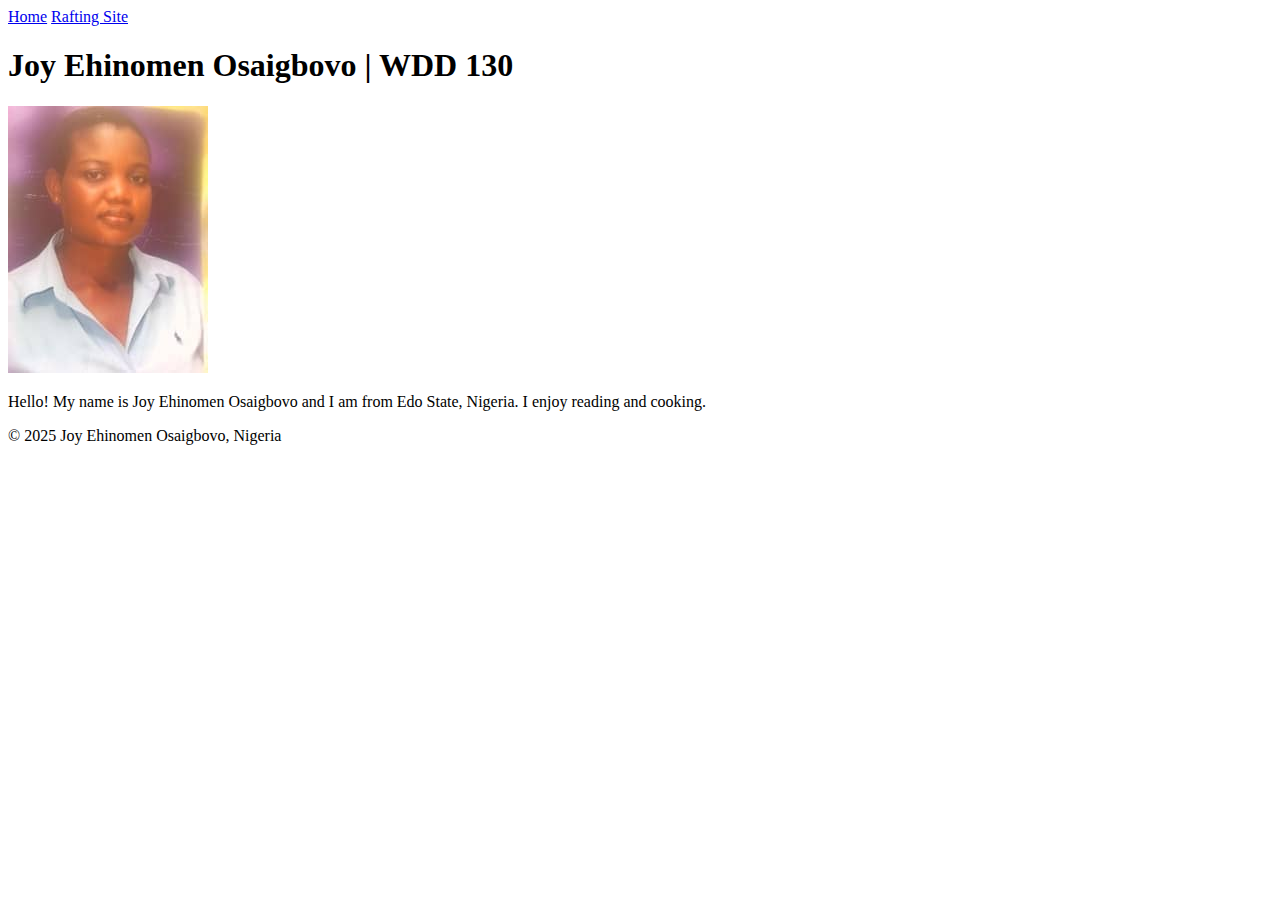
<file: index.html>
<!DOCTYPE html>
<html lang="en-US">
<head>
    <meta charset="utf-8">
    <meta name="viewport" content="width=device-width,initial-scale=1.0">
    <title>Joy Ehinomen Osaigbovo | WDD 130</title>
</head>
<body>
    <header>
        <nav>
            <a href="#">Home</a>
            <a href="wwr/">Rafting Site</a>
        </nav>
    </header>
    <main>
        <h1>Joy Ehinomen Osaigbovo | WDD 130</h1>
        <img src="images/profile.jpg" alt="Hello,  my name is Joy Ehinomen Osaigbovo" width="200">
        <p>Hello! My name is Joy Ehinomen Osaigbovo and I am from Edo State, Nigeria. I enjoy reading and cooking.</p>
    </main>
    <footer>
        <p>&copy; 2025 Joy Ehinomen Osaigbovo, Nigeria</p>
    </footer>
</body>
</html>
</file>
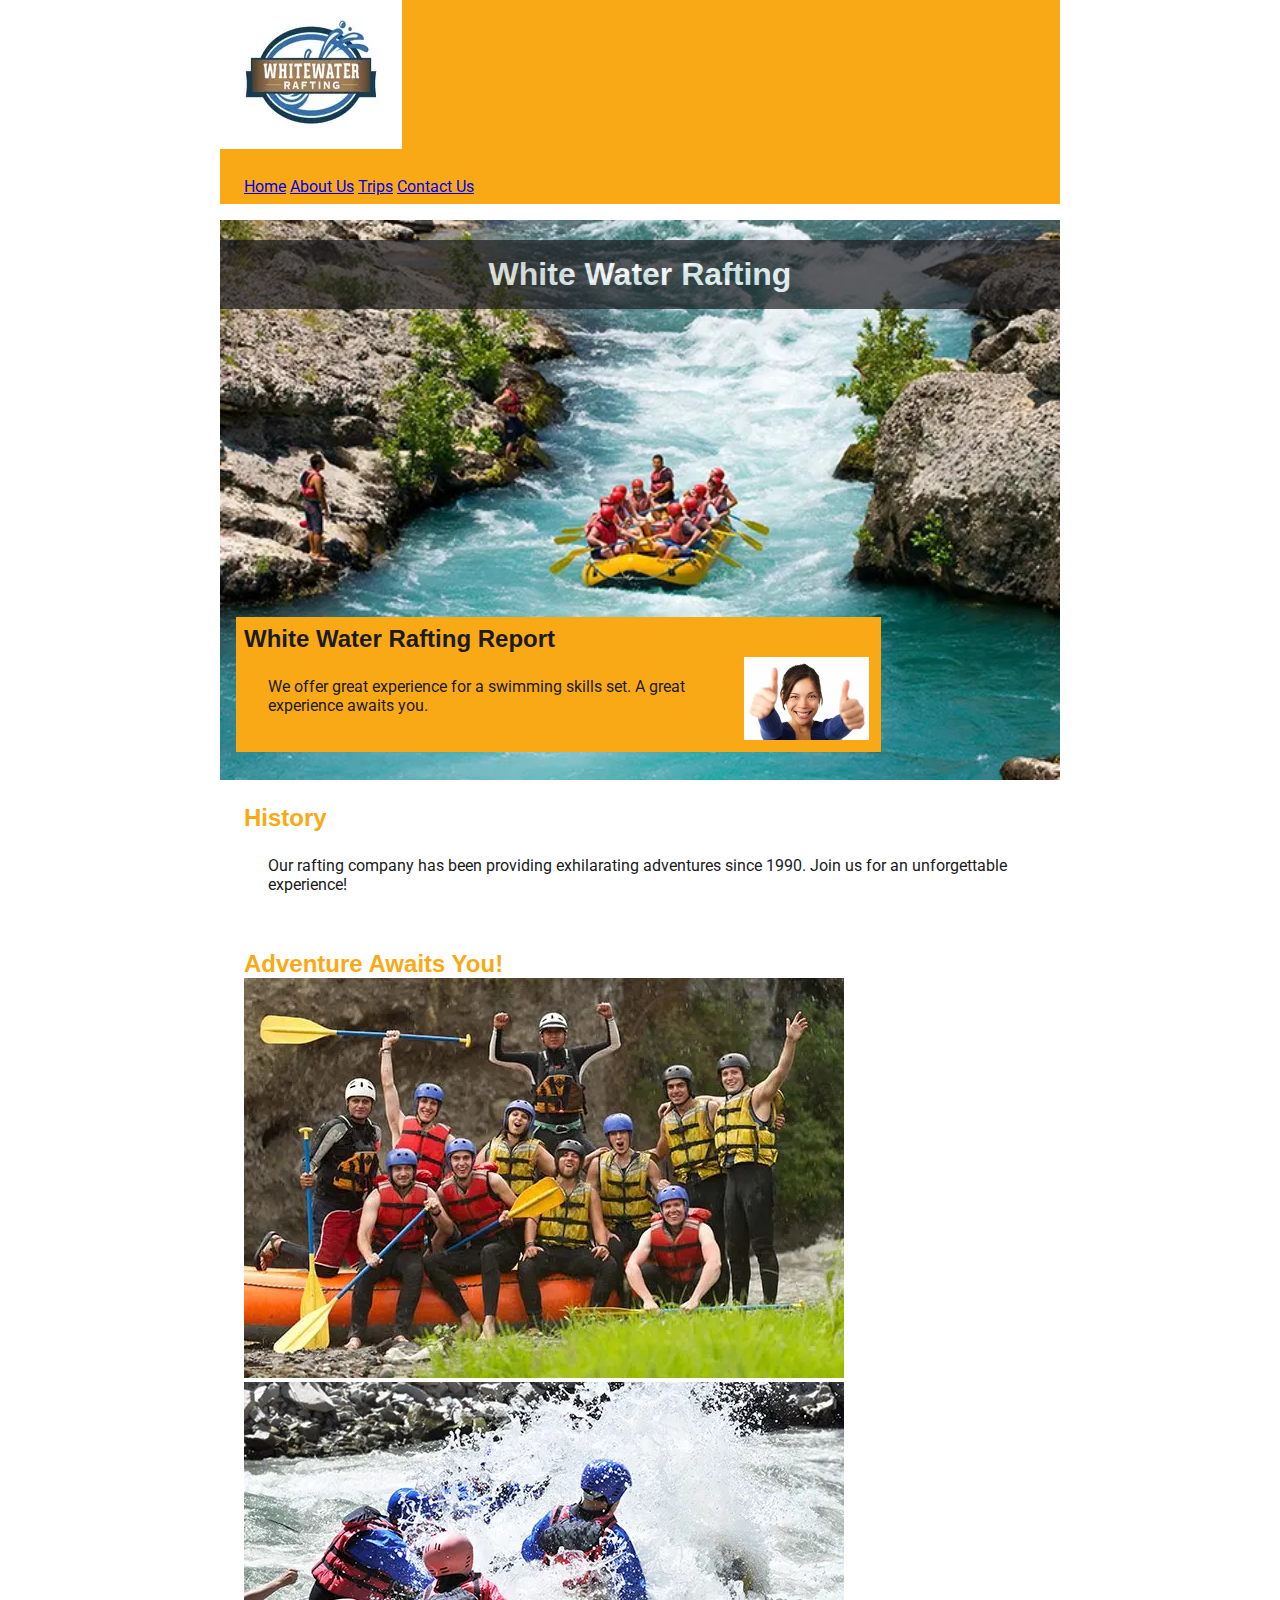
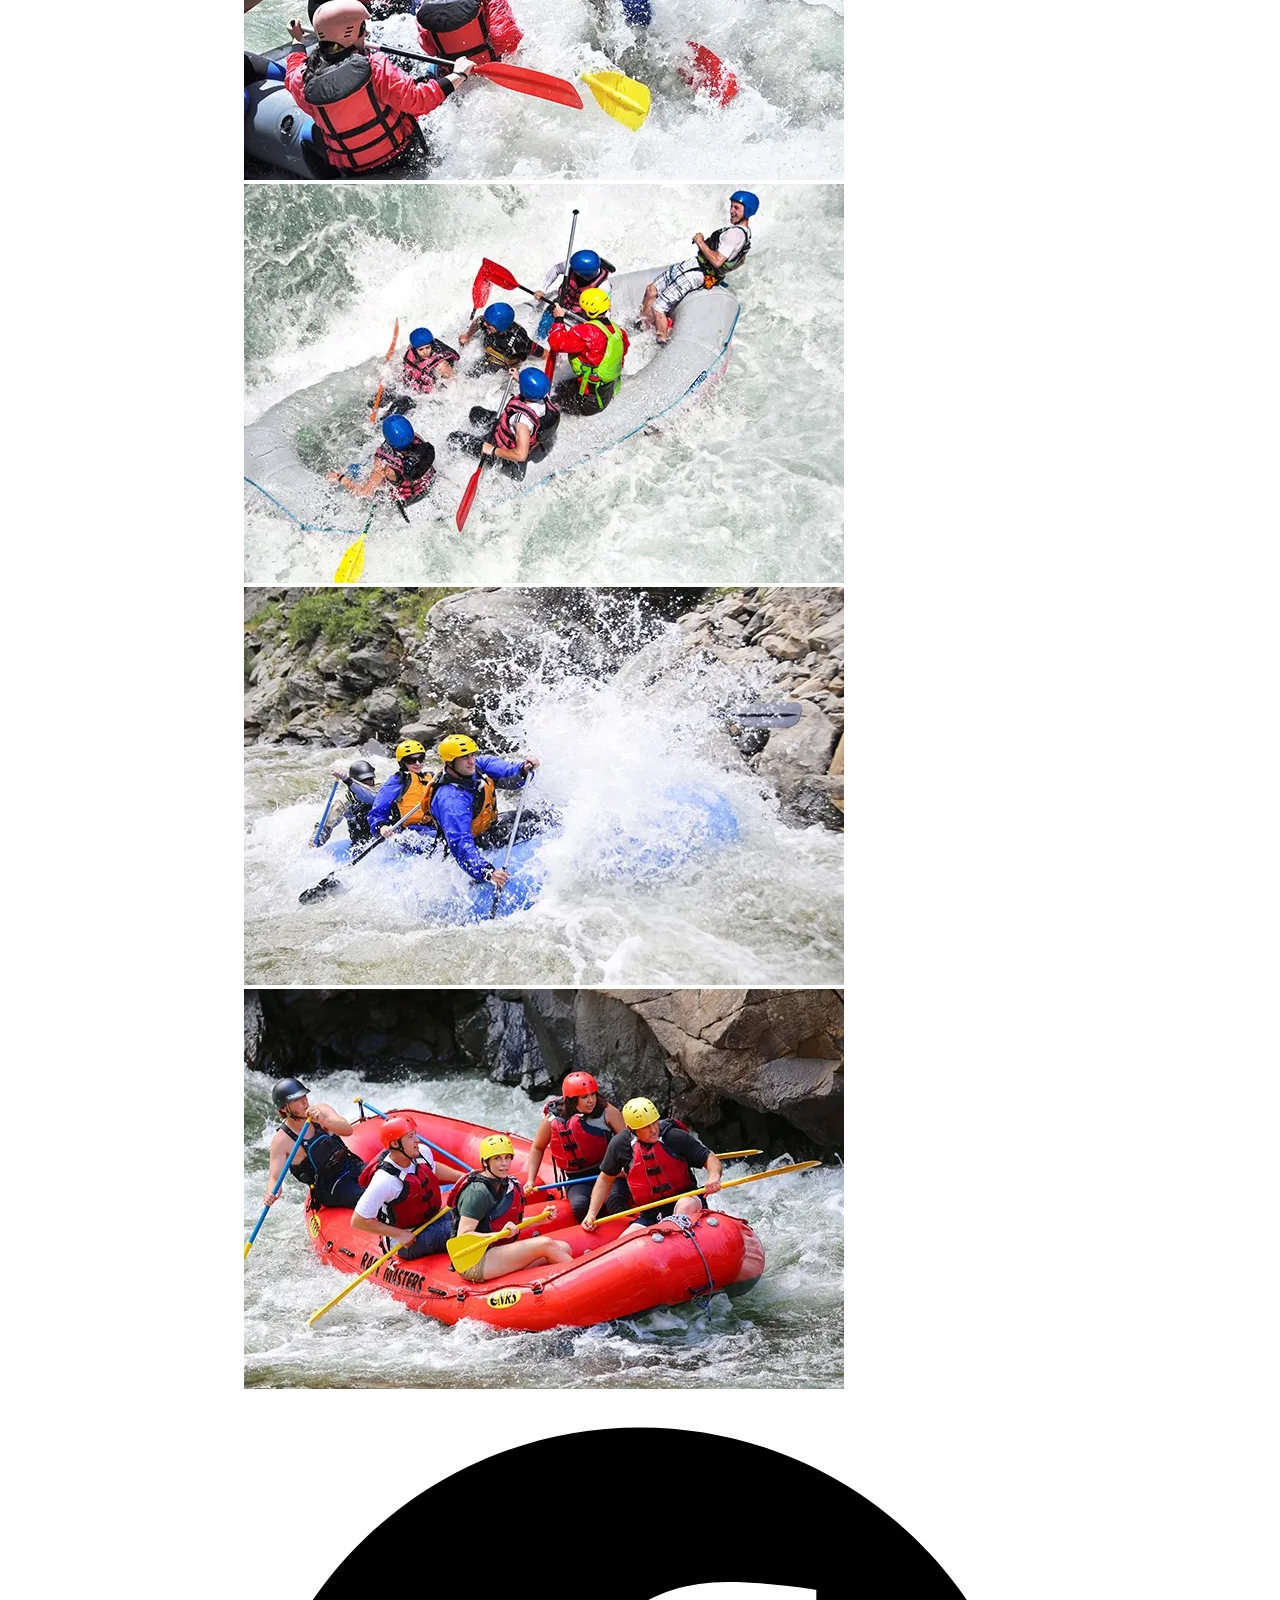
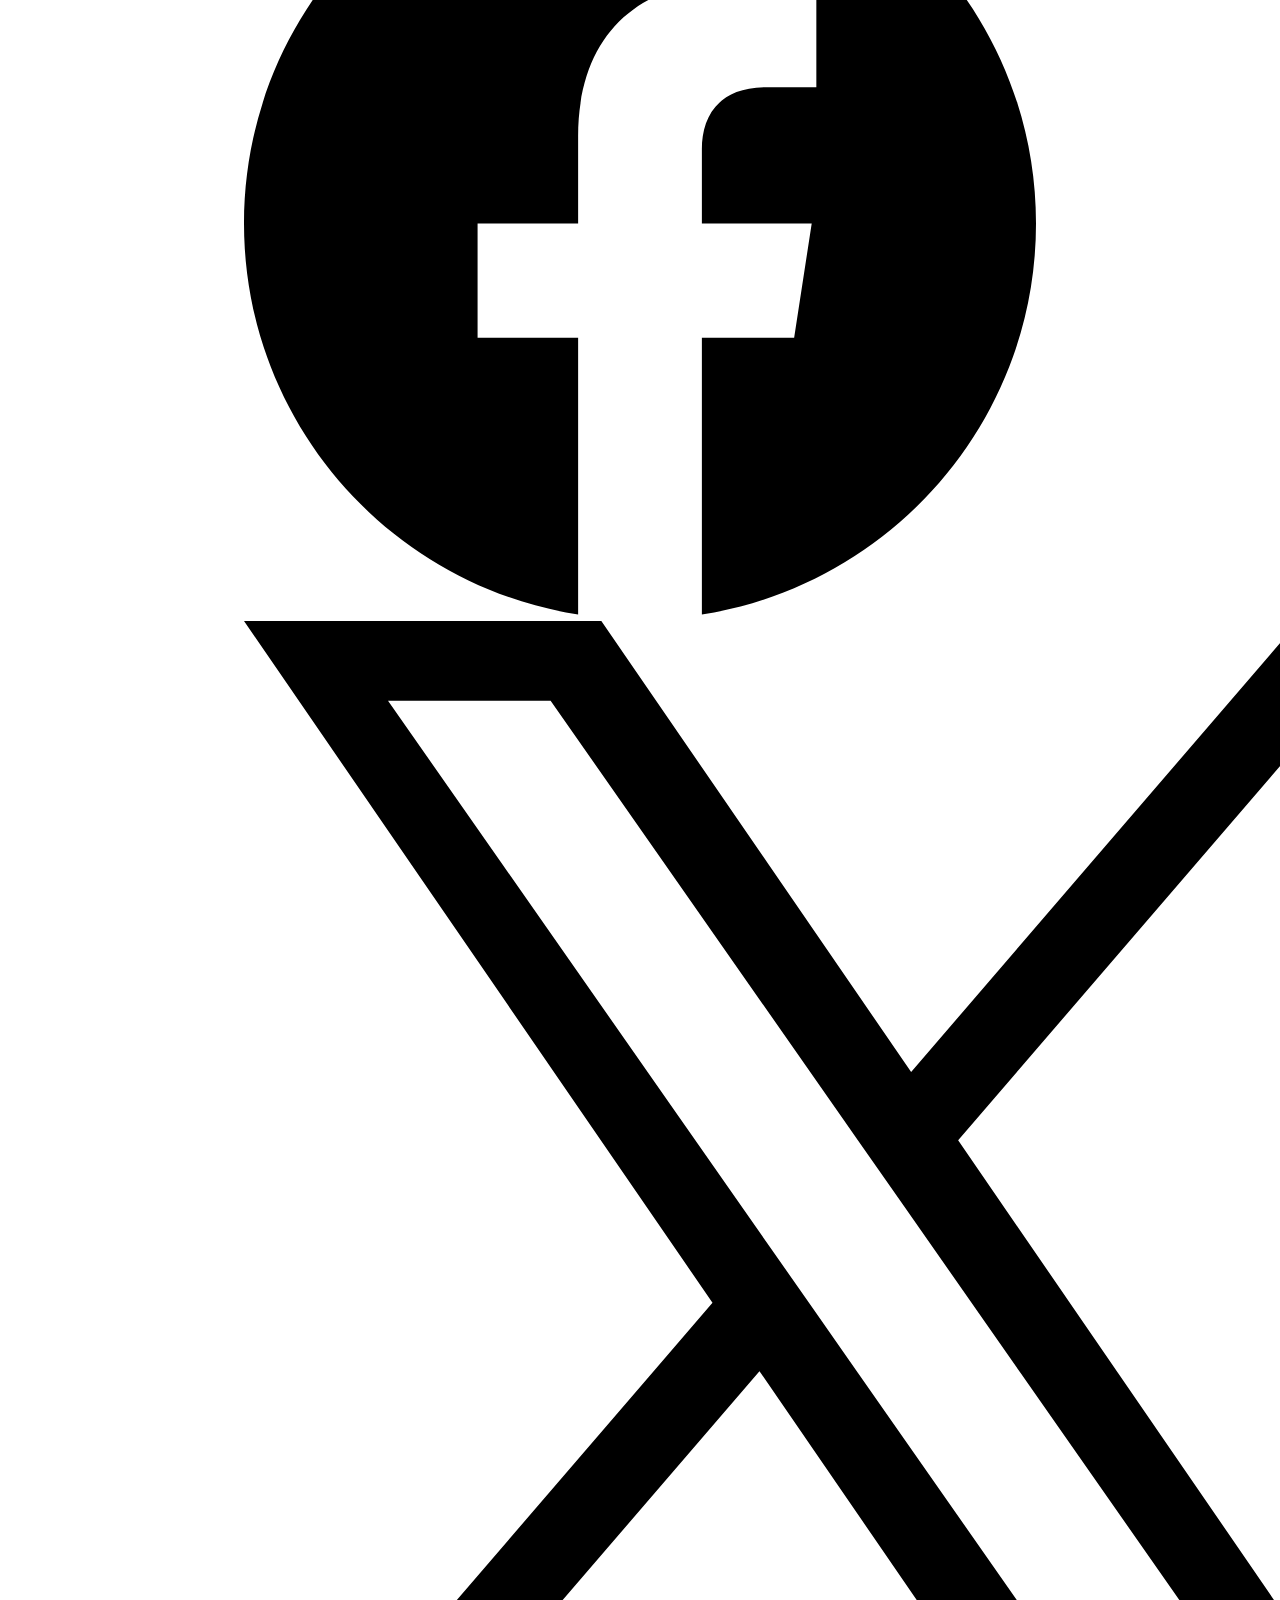
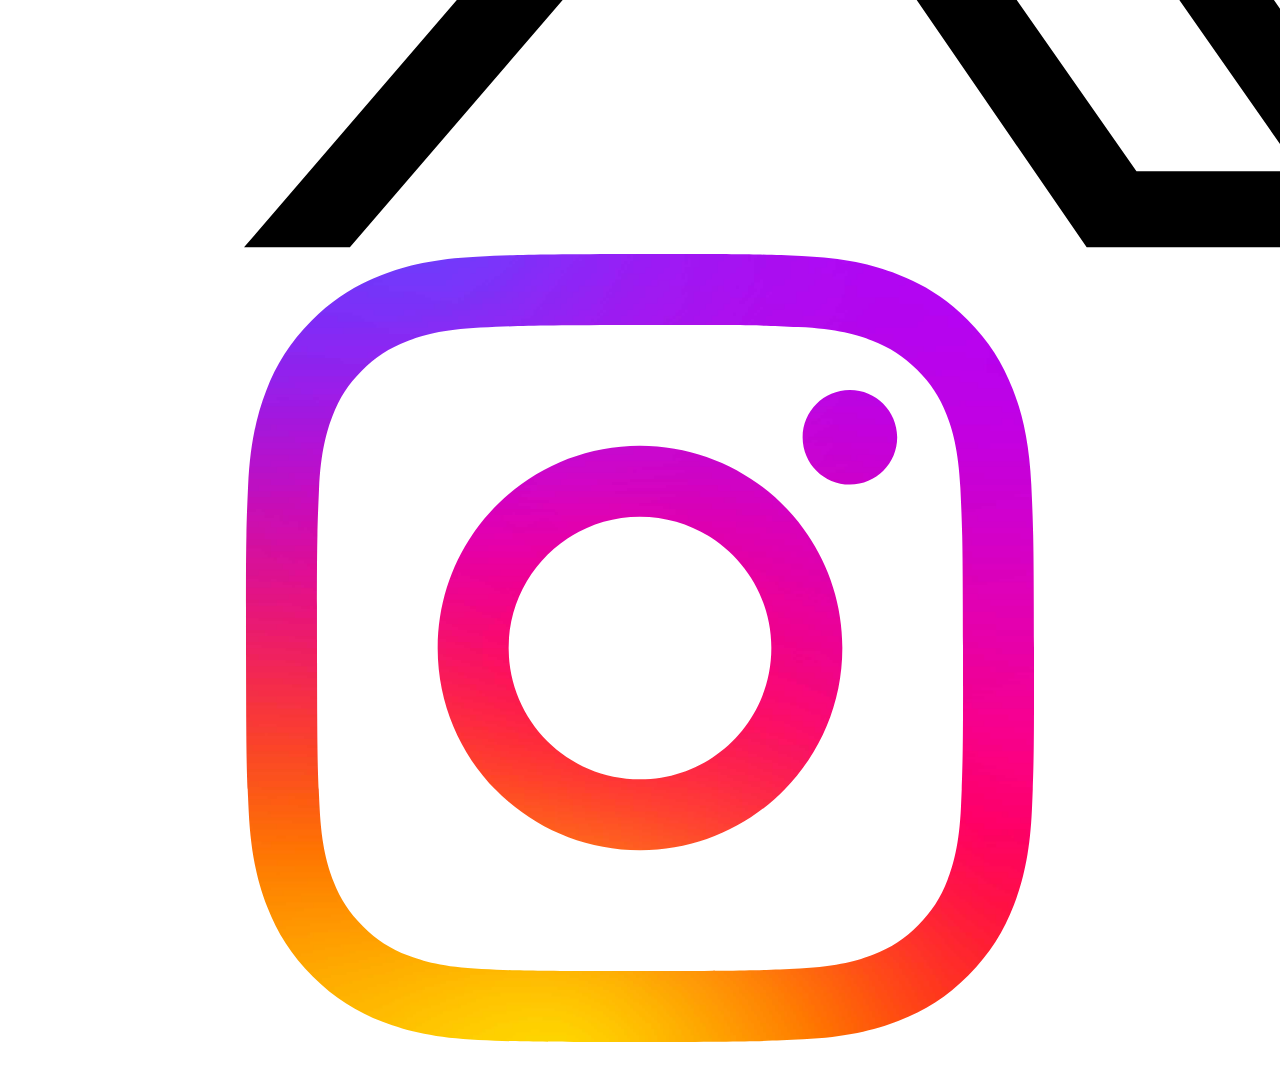
<file: wwr/about.html>
<!DOCTYPE html>
<html lang="en">
<head>
  <meta charset="UTF-8">
  <meta name="viewport" content="width=device-width, initial-scale=1.0">
  <meta name="author" content="Joy Ehinomen Osaigbovo">
  <meta name="description" content="">
  <title>Document</title>
  <link rel="preconnect" href="https://fonts.googleapis.com">
  <link rel="preconnect" href="https://fonts.gstatic.com" crossorigin>
  <link href="https://fonts.googleapis.com/css2?family=Merriweather:wght@400;700;900&family=Roboto:wght@400;700&display=swap" rel="stylesheet">
  <link rel="stylesheet" href="styles/rafting.css">
</head>
<body>
  <header>
    <img src="images/wwr-logo.webp" alt="Rafting Company Logo">
    <nav>
      <a href="index.html">Home</a>
      <a href="about.html">About Us</a>
      <a href="trips.html">Trips</a>
      <a href="contact.html">Contact Us</a>
    </nav>
  </header>
  <main>
    <div class="hero">
      <img src="images/heroimage.webp" alt="rafting image">
      <h1>White Water Rafting</h1>
      <article>
        <h2>White Water Rafting Report</h2>
        <img src="images/happyclient.webp" alt="Happy client">
        <p>We offer great experience for a swimming skills set. A great experience awaits you.</p>
      </article>
    </div>
    <section>
      <h2>History</h2>
      <p>Our rafting company has been providing exhilarating adventures since 1990. Join us for an unforgettable experience!</p>
    </section>
    <section>
      <h2>Adventure Awaits You!</h2>
      <img src="images/rafting1.webp" alt="Rafting1">
      <img src="images/rafting2.webp" alt="Rafting2">
      <img src="images/rafting3.webp" alt="Rafting3">
      <img src="images/rafting4.webp" alt="Rafting4">
      <img src="images/rafting5.webp" alt="Rafting5">
      </section>
  </main>
  <footer>
    <nav class="socialmedia">
      <a href="https://facebook.com">
        <img src="images/facebooklogo_icon.svg" alt="Facebook">
      </a>
      <a href="https://twitter.com">
        <img src="images/twitterlogo_icon.svg" alt="Twitter">
      </a>
      <a href="https://instagram.com">
        <img src="images/instagramlogo_icon.svg" alt="Instagram">
      </a>
      </nav>
  </footer>
</body>
</html>
</file>
<file: wwr/styles/rafting.css>
:root {
    --primary-color: #faa916;
    --secondary-color: #6D676E;
    --accent1-color: #1b1b1e;
    --accent2-color: #96031a;
    --heading-font: "Edu QLD Hand", sans-serif;
    --body-font: "Roboto", sans-serif;
}
header {
    background-color: var(--primary-color);
    color: var(--accent2-color);
}
* {
    margin: 0;
    padding: 0;
    box-sizing: border-box;
}
body {
    font-family: var(--body-font);
    color: var(--accent1-color);
}
header, main, footer {
    width: 840px;
    margin: 0 auto;
}
h1, h2 {
    font-family: var(--heading-font);
    color: var(--primary-color);
}
nav, p, section, article {
    margin: 16px;
    padding: 8px;
}
.socialmedia a {
    text-decoration: none;
}
.hero {
    position: relative;
}
.hero img {
    display: block;
    width: 100%;
    height: auto;
}
h1 {
    position: absolute;
    top: 20px;
    width: 100%;
    padding: 16px;
    text-align: center;
    opacity: 0.7;
    background-color: var(--accent1-color);
    color: #fff;
}

.hero article h2 {
    color: #1b1b1e;
}
article{
    position: absolute;
    bottom: 12px;
    background-color: #faa916;
}

.hero article img {
    float: right;
    width: 125px;
    margin: 4px;
}
</file>
